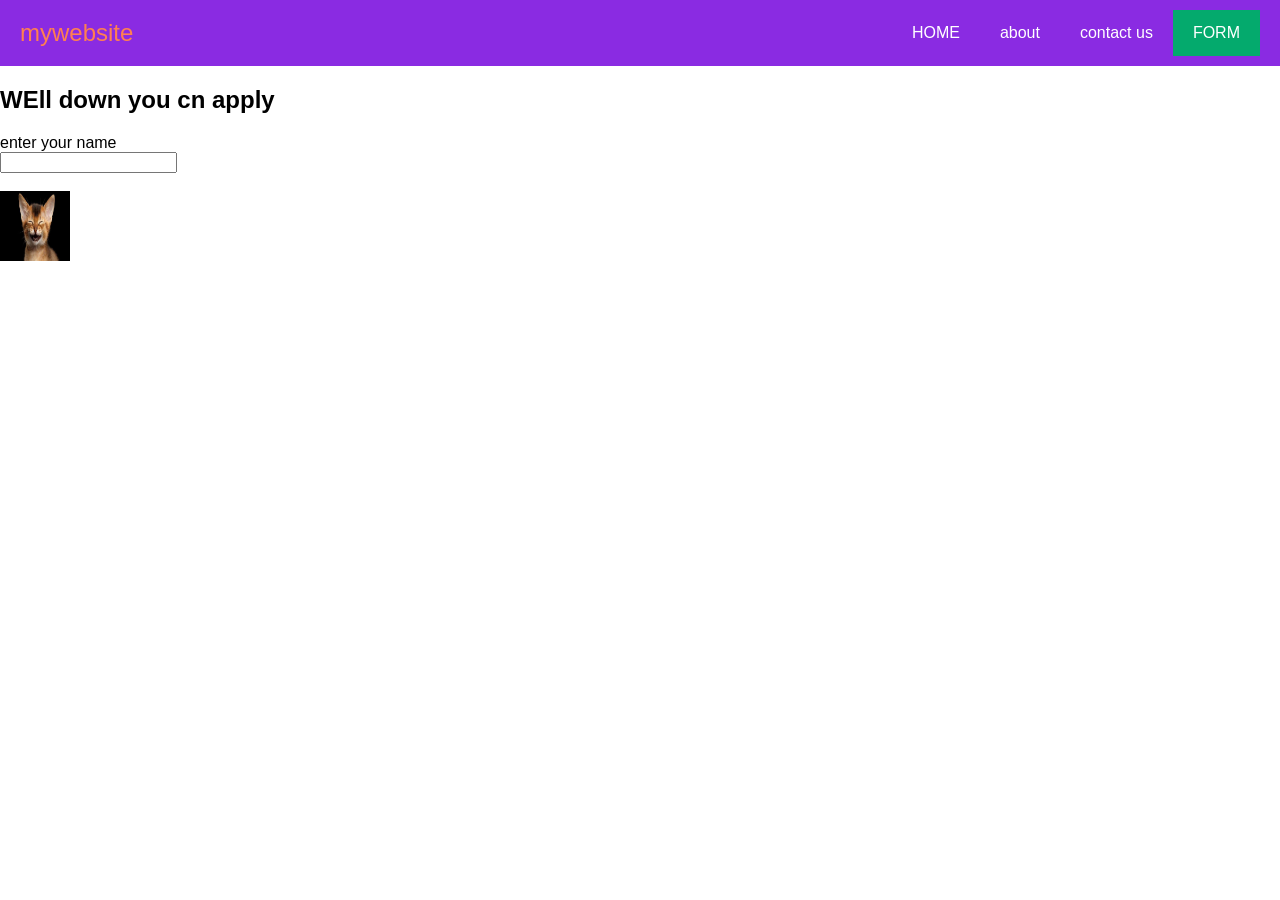
<file: form.html>
<!DOCTYPE html>
<html lang="eng">
<head>
    <meta charset="UTF-8">
    <link rel="stylesheet" href="style.css">
    <title></title>
</head>
<body>
    <nav class="navbar">
        <div class="logo">mywebsite</div>
            <ul class="nav-links">
                <li><a href="index.html">HOME</a></li>
                <li><a href="about.html">about</a></li>
                <li><a href="contact.html">contact us </a></li>
                <li><a href="form.html" class="active">FORM</a></li>
            </ul>
    </nav>
    <h2>WEll down you cn apply </h2>
    <form action="" method="get" class="form-baw">
        <div class="div-form-baw">
            <label for="name">enter your name</label>
            <input type="text" name="name" id="name" required>
        </div>
    </form>
    <br>
    <img src="image/image3.jpeg" height="70px" width="70px" alt="">

</body>
</html>
</file>
<file: style.css>
body {
    margin: 0;
    font-family: Arial, sans-serif;
  }
  
  .navbar {
    display: flex;
    justify-content: space-between; 
    align-items: center;
    background-color: blueviolet;
    padding: 10px 20px;
  }
  
  .logo {
    color: coral;
    font-size: 24px;
    font-weight: lighter;
  }
  
  .nav-links {
    list-style-type: none; 
    margin: 0;
    padding: 0;
    display: flex; 
  }
  
  .nav-links a {
    display: block;
    color: white;
    text-decoration: none; /* Removes underline */
    padding: 14px 20px;
    transition: background-color 1.3s;
  }
  
  .nav-links a:hover {
    background-color: #575757;
  }
  
  /* Highlight the active page TO NOT GET LOST*/
  .nav-links a.active {
    background-color: #04AA6D;
  }
  
  form.form-baw {
    display: table;
}
div.form-baw {
    display: table-row;
}
label,
input {
    display: table-cell;
    margin-bottom: auto;
}
label {
    padding-right: 10px;
}
</file>
